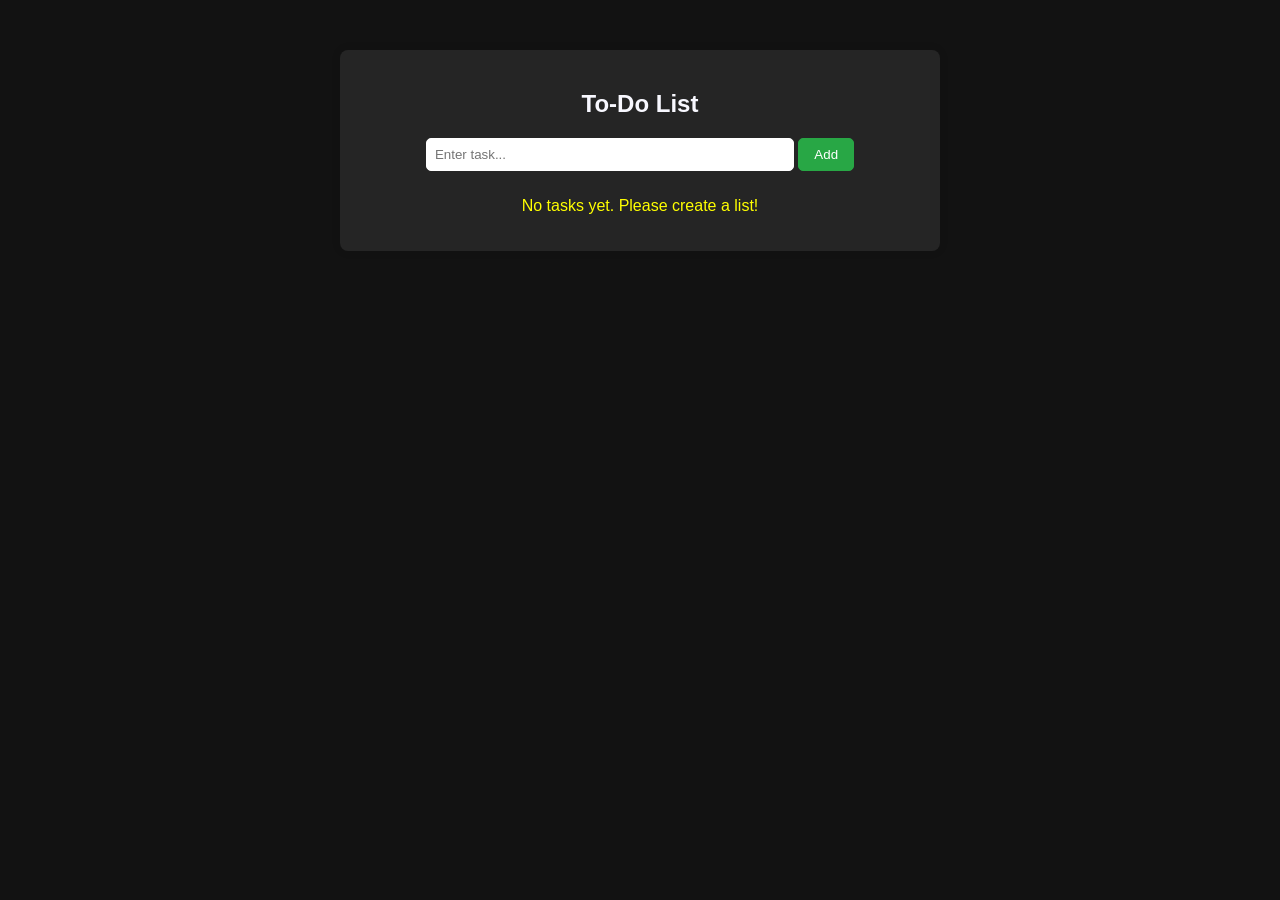
<file: to-do-list/index.html>
<!DOCTYPE html>
<html lang="en">
<head>
    <meta charset="UTF-8">
    <meta name="viewport" content="width=device-width, initial-scale=1.0">
    <title>Simple To-Do List</title>
    <link rel="stylesheet" href="styles.css">
    <link rel="stylesheet" href="https://cdnjs.cloudflare.com/ajax/libs/font-awesome/4.7.0/css/font-awesome.min.css">
</head>
<body>
  <div class="container">
    <h2>To-Do List</h2>
    <div class="input-container">
      <input type="text" id="taskInput" placeholder="Enter task..." />
      <button class="add-btn" onclick="addTask()">Add</button>
    </div>
    <div class="tasklist-container">
      <p id="emptyMessage" style="color: #FFFF00;">No tasks yet. Please create a list!</p>
      <ul id="taskList"></ul>
    </div>    
  </div>

  <script src="script.js"></script>
</body>
</html>
</file>
<file: to-do-list/styles.css>
:root {
  --primary-bg: #121212;
  --secondary-bg: #252525;
  --third-bg: #404040;
  --primary-txt: #F8F8FF;
}

body {
  font-family: Arial, sans-serif;
  background: var(--primary-bg);
  text-align: center;
  overflow: hidden;
}

.container {
  max-width: 500px;
  margin: 50px auto;
  background: var(--secondary-bg);
  color: var(--primary-txt);
  padding: 20px 50px;
  border-radius: 8px;
  box-shadow: 0px 0px 10px rgba(0, 0, 0, 0.1);
}

.input-container {
  padding-bottom: 10px;
}

input {
  width: 70%;
  padding: 8px;
  border-radius: 5px;
  border: 1px solid #fff;
  outline: none;
  transition: border-color .15s ease, box-shadow .15s ease;
}

input:focus {
  border-color: #FFD700;
  box-shadow: 0 0 10px rgba(255, 215, 0, 0.5);
}

.add-btn {
  padding: 8px 15px;
  background: #28a745;
  color: white;
  border-radius: 5px;
  border: 1px solid #28a745;
  cursor: pointer;
  transition: background .15s ease;
}

.add-btn:hover {
  background: #35cc58;
}

.tasklist-container {
  max-height: 70vh;
  overflow-y: auto;
  overflow-x: hidden;
  /* scrollbar-width: thin; */
}

::-webkit-scrollbar {
  width: 5px;
}

::-webkit-scrollbar-track {
  background: #2c2c2c;
}

::-webkit-scrollbar-thumb {
  background: #666;
}

::-webkit-scrollbar-thumb:hover {
  background: #999;
}


#taskList {
  display: flex;
  flex-direction: column;
  align-items: center;
}

ul {
  list-style: none;
  padding: 0;
  margin: 0;
}

li {
  background: var(--third-bg);
  padding: 8px 35px;
  margin: 5px 0;
  position: relative;
  width: 100%;
  text-align: left;
  border-radius: 5px;
  overflow: hidden;
  word-wrap: break-word;
  overflow-wrap: break-word;
  box-sizing: border-box;
}

li .fa-bars {
  color: #8b8b8b;
  position: absolute;
  top: 50%;
  left: 5px;
  transform: translateY(-50%);
  cursor: grab;
  transition: color .15s ease;
}

li .fa-bars:hover {
  color: #cacaca;
}

li .fa-bars:active {
  cursor: grabbing !important;
}

.edit-input {
  width: 99%;
  border: none;
  outline: none;
  font-size: 16px;
  padding: 5px;
}

.delete {
  position: absolute;
  top: 50%;
  right: 5px;
  transform: translateY(-50%);
  background: #FF0000;
  color: var(--primary-txt);
  border-radius: 5px;
  border: none;
  padding: 5px;
  cursor: pointer;
  transition: background .15s ease;
}

.delete:hover {
  background: #ff6464;
}

li.dragging {
  opacity: 0.5;
  background-color: #ddd;
}

@media(max-width: 425px) {
  .container {
    max-width: 500px;
    margin: 50px auto;
    background: var(--secondary-bg);
    color: var(--primary-txt);
    padding: 20px 10px;
    border-radius: 8px;
    box-shadow: 0px 0px 10px rgba(0, 0, 0, 0.1);
  }
}
</file>
